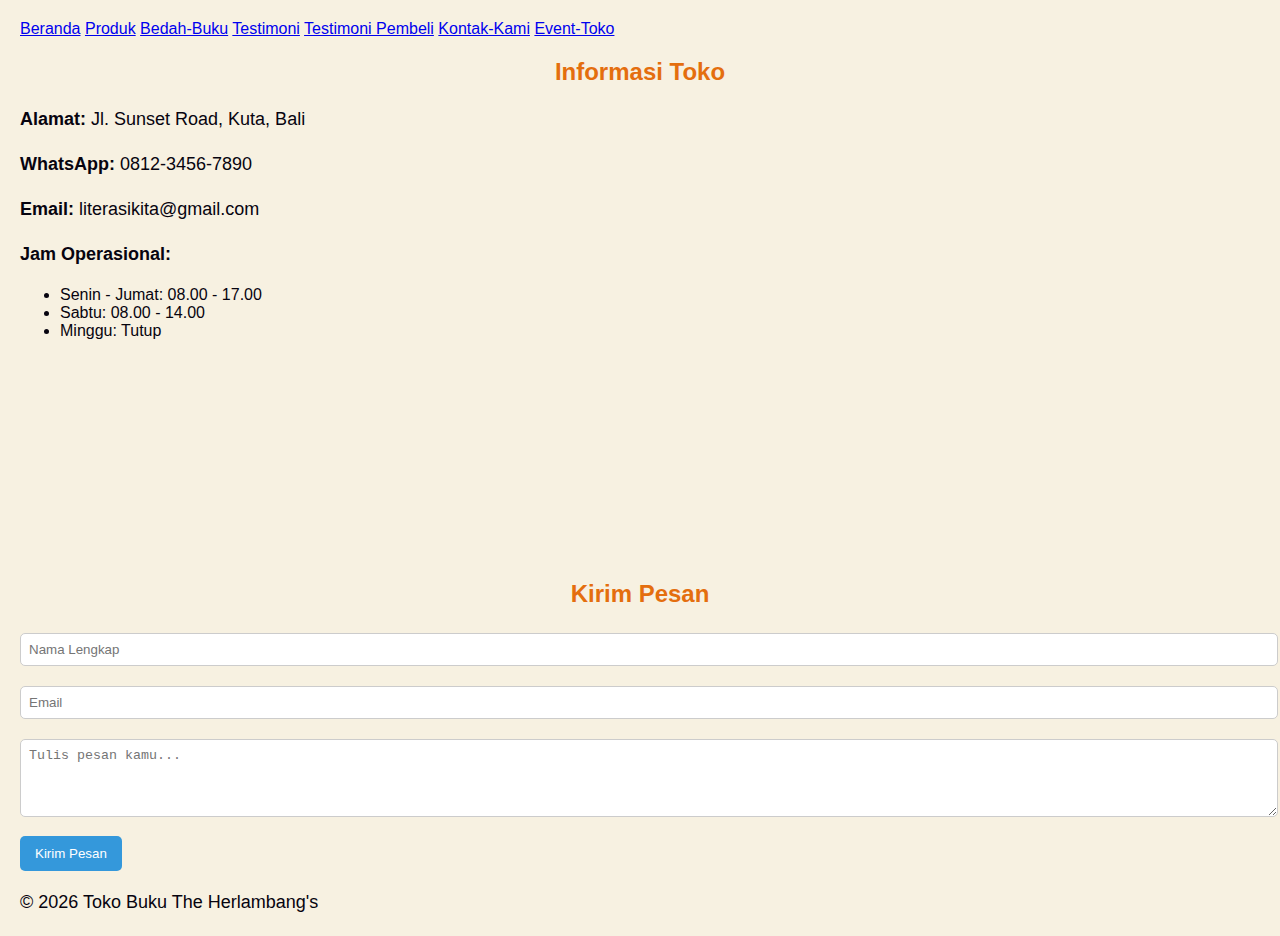
<file: kontak.html>
<!DOCTYPE html>
<html lang="id">
<head>
<meta charset="UTF-8">

<meta name="viewport" content="width=device-width, initial-
scale=1.0">

<title>Profil Usaha Buku</title>
<link rel="stylesheet" href="style.css" />
</head>
<body>
<nav class="simple-nav">
  <a href="index.html">Beranda</a>
  <a href="produk.html">Produk</a>
  <a href="bedah-buku.html">Bedah-Buku</a>
  <a href="testimoni.html">Testimoni</a>
  <a href="tampil-testimoni.html">Testimoni Pembeli</a>
  <a href="kontak.html">Kontak-Kami</a>
  <a href="event.html">Event-Toko</a>
</nav>
<title>Kontak - Toko Buku The Herlambang's</title>

</head>
<body>
<div class="info-box">
  <h2>Informasi Toko</h2>
  <p><strong>Alamat:</strong> Jl. Sunset Road, Kuta, Bali</p>
  <p><strong>WhatsApp:</strong> 0812-3456-7890</p>
  <p><strong>Email:</strong> literasikita@gmail.com</p>

  <p><strong>Jam Operasional:</strong></p>
  <ul>
    <li>Senin - Jumat: 08.00 - 17.00</li>
    <li>Sabtu: 08.00 - 14.00</li>
    <li>Minggu: Tutup</li>
  </ul>

  <div class="map">
    <iframe 
      src="https://www.google.com/maps?q=Sunset+Road+Bali&output=embed"
      width="100%" 
      height="200" 
      style="border:0;" 
      loading="lazy">
    </iframe>
  </div>
  <div class="form-box">
  <h2>Kirim Pesan</h2>

  <form>
    <input type="text" placeholder="Nama Lengkap" required>
    <input type="email" placeholder="Email" required>
    <textarea rows="4" placeholder="Tulis pesan kamu..." required></textarea>
    <button type="submit">Kirim Pesan</button>
  </form>
</div>
</body>
</html>
<footer>
    <p>&copy; 2026 Toko Buku The Herlambang's </p>
</footer>
</file>
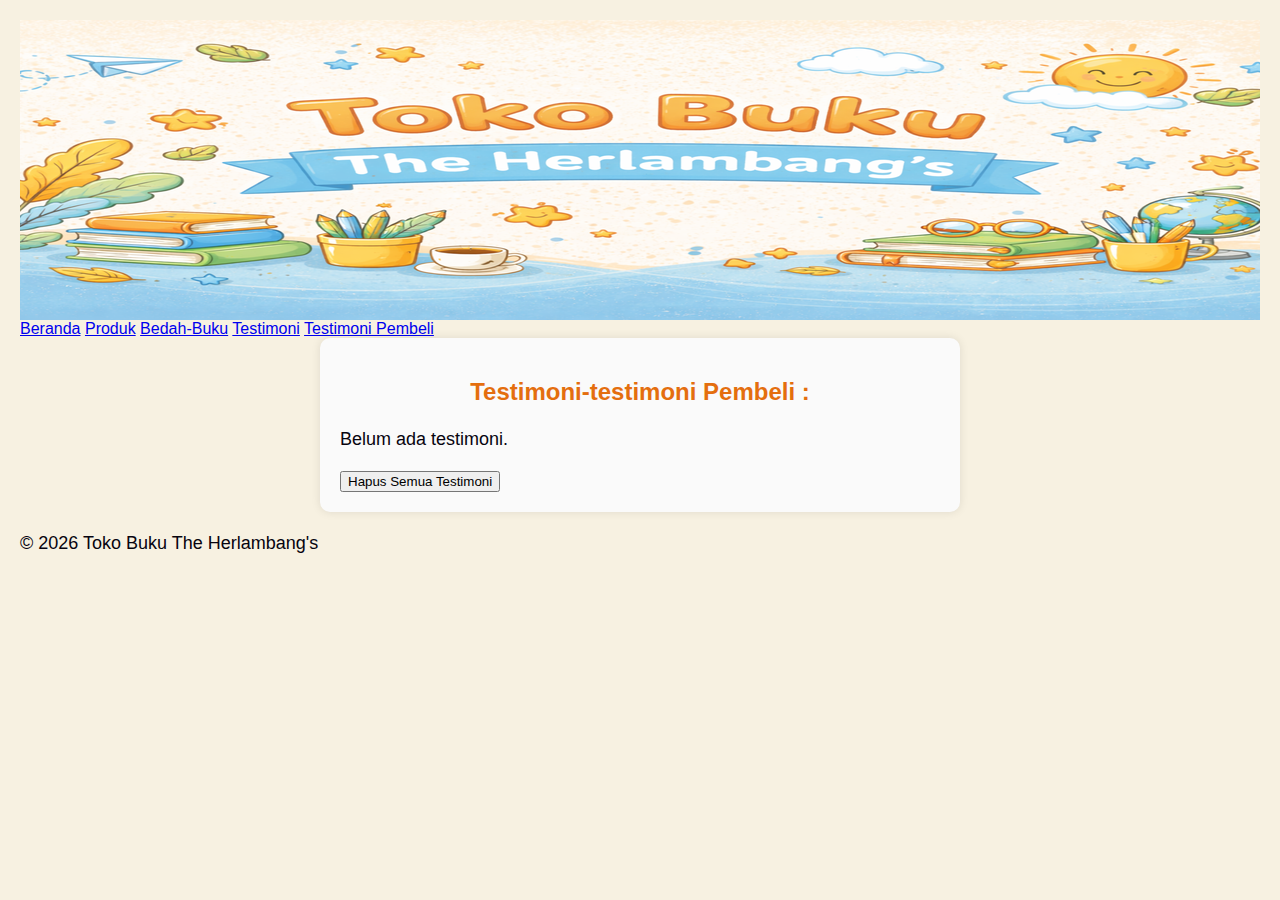
<file: tampil-testimoni.html>
<html lang="id">
<head>
<meta charset="UTF-8">

<meta name="viewport" content="width=device-width, initial-scale=1.0">
<title>Formulir Testimoni - Toko buku The Herlambang's</title>
<link rel="stylesheet" href="style.css" />
</head>
<body>
<header class="banner">
  <img src="banner_1312x300.png" alt="Toko Buku The Herlambang's">
</header>
<header>
<nav>
<a href="index.html">Beranda</a>
<a href="produk.html">Produk</a>
<a href="bedah-buku.html">Bedah-Buku</a>
<a href="testimoni.html">Testimoni</a>
<a href="tampil-testimoni.html">Testimoni Pembeli</a>
</nav>
</header>
<main class="formulir">
  <h2>Testimoni-testimoni Pembeli :</h2>
  <div id="daftarTestimoni"></div>

  <button id="hapusSemua">Hapus Semua Testimoni</button>

  <section>
     <div id="daftarTestimoni"></div>
  </section>
</main>
 
<footer>
  <p>&copy; 2026 Toko Buku The Herlambang's</p>
</footer>

<script>
    const container =document.getElementById('daftarTestimoni');
    const testimoniList =JSON.parse(localStorage.getItem('testimoniList')) || [];
    if (testimoniList.length === 0) {
     container.innerHTML = "<p>Belum ada testimoni.</p>";
   } else {
    testimoniList.forEach((t, i) => {
      const el = document.createElement('div');
      el.className = 'testimoni-box';
      el.innerHTML = `
        <p><strong>Nama:</strong> ${t.nama}</p>
        <p><strong>Asal Sekolah/Instansi/komunitas:</strong> ${t.asal}</p>
        <p><strong>Judul:</strong> ${t.judul}</p>
        <p><strong>Rating:</strong> ${t.rating}</p>
        <p><strong>Email:</strong> ${t.email}</p>
        <p><strong>Testimoni Anda:</strong> ${t.pesan}</p>
       `;
        container.appendChild(el);    
    });
        }
document.getElementById("hapusSemua").addEventListener("click", function() {
    const konfirmasi = confirm("apakah Anda yakin ingin menghapus semua testimoni?");
     if (konfirmasi) {
       localStorage.removeItem("testimoniList");
       location.reload();
    }
     });
</script>
</body>
</html>
</file>
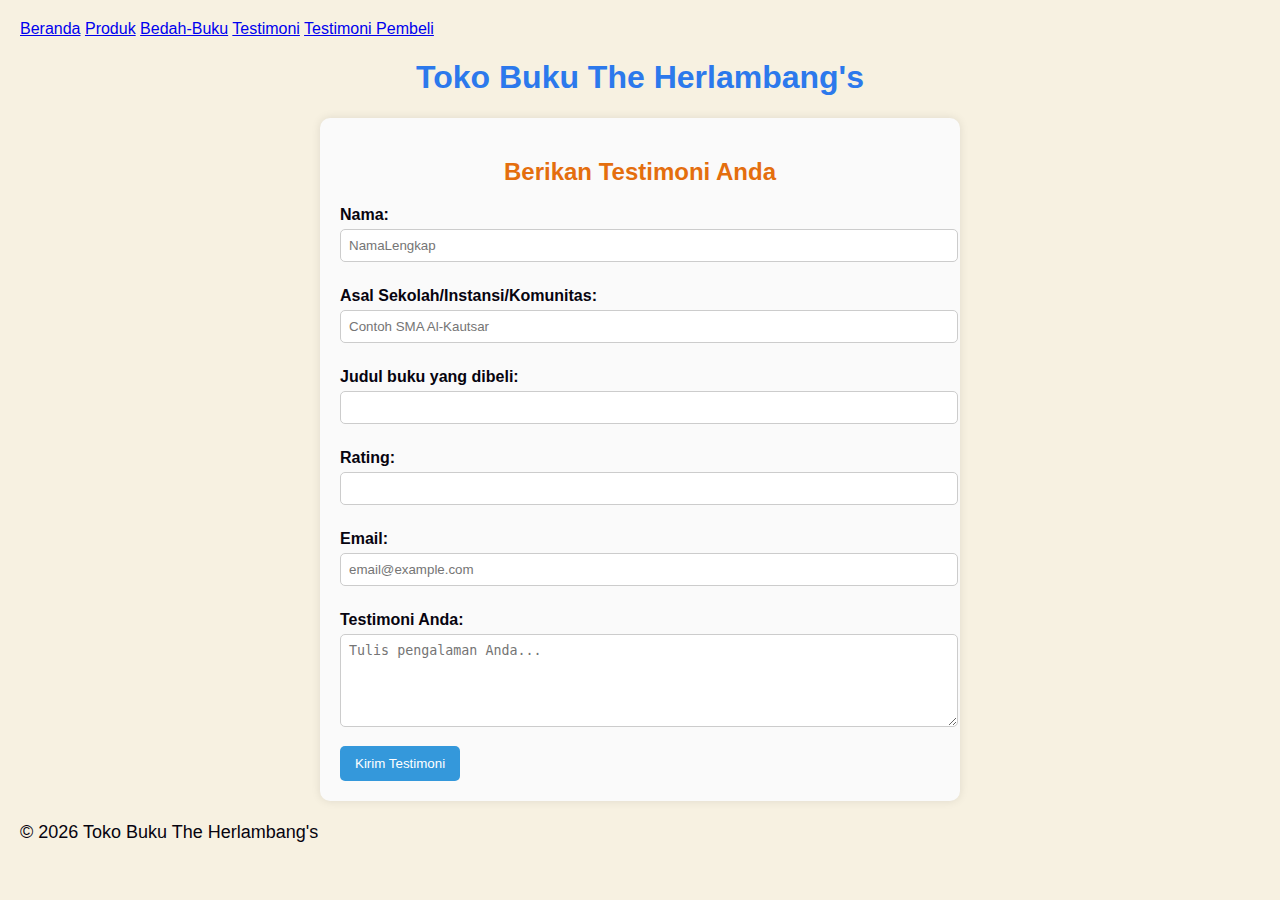
<file: testimoni.html>
<!DOCTYPE html>
<html lang="id">
<head>
<meta charset="UTF-8">

<meta name="viewport" content="width=device-width, initial-
scale=1.0">

<title>Profil Usaha Buku</title>
<link rel="stylesheet" href="style.css" />
</head>
<body>
<nav>
<a href="index.html">Beranda</a>
<a href="produk.html">Produk</a>
<a href="bedah-buku.html">Bedah-Buku</a>
<a href="testimoni.html">Testimoni</a>
<a href="tampil-testimoni.html">Testimoni Pembeli</a>
</nav>
<h1>Toko Buku The Herlambang's</h1>
<main class="formulir">
<h2>Berikan Testimoni Anda</h2>
<form id="formTestimoni">
    <label for="nama">Nama:</label>
    <input  type="text"   id="nama"  name="nama"   required  placeholder="NamaLengkap">

    <label for="asal">Asal Sekolah/Instansi/Komunitas:</label>
    <input type="text"   id="asal"  name="asal"   required placeholder="Contoh SMA Al-Kautsar">

    <label for="judul">Judul buku yang dibeli:</label>
    <input type="text"  id="judul"  name="judul">

    <label for="rating">Rating:</label>
    <input type="number"  id="rating"   name="rating">

    <label for="email">Email:</label>
    <input  type="email"  id="email"   name="email"   required placeholder="email@example.com">

    <label for="pesan">Testimoni Anda:</label>
    <textarea id="pesan"   name="pesan"   required placeholder="Tulis pengalaman Anda..."  rows="5"></textarea>

    <button type="submit">Kirim Testimoni</button>
</form>   
 </main>
<footer>
  <p>&copy; 2026 Toko Buku The Herlambang's</p>
</footer> 
 
<script>
    document.getElementById('formTestimoni').addEventListener('submit', function(e) {
      e.preventDefault();
     const nama =document.getElementById('nama').value;
     const asal =document.getElementById('asal').value;
     const judul =document.getElementById('judul').value;
     const rating =document.getElementById('rating').value;              
     const email =document.getElementById('email').value;
     const pesan = document.getElementById('pesan').value;
     const dataBaru = { nama,asal,judul,rating,email,pesan };

     // Ambil list dari localStorage
     const testimoniList =JSON.parse(localStorage.getItem('testimoniLIst')) || [];
     // Tambahkan testimoni baru
     testimoniList.push(dataBaru);
     // Simpan kembali ke localstorage
     localStorage.setItem('testimoniList',JSON.stringify(testimoniList));
     // Arahkan ke halaman konfirmasi
     window.location.href = 'proses-testimoni.html';
     });
</script>
</body>
</html>
</file>
<file: style.css>
body {
background-color: #f7f1e1;
color: #07040f; 
font-family:'Trebuchet MS', 'Lucida Sans Unicode', 'Lucida Grande', 'Lucida Sans', Arial, sans-serif;
margin: 20px;
}
h1 {
color: #2c79ec;
text-align: center;
}
h2 {
color:#e46e0e;
text-align: center;
}
p {
font-size: 18px;
text-align: left;
line-height: 1.5;
}
 



.daftar-produk {
  display: grid;
  grid-template-columns: repeat(auto-fit, minmax(250px, 1fr));
  gap: 20px;
  padding: 20px;
}

.produk {
  background-color: #fff;
  border: 1px solid #ddd;
  padding: 15px;
  text-align: center; /* pusatkan isi */
  box-shadow: 0 2px 6px rgba(0, 0, 0, 0.1);
}

.produk img {
  width: 120px;
  height: auto;
  border-radius: 5px;
  margin: 0 auto 10px; /* pusatkan gambar */
  display: block;
}

.produk h2,
.produk h3 {
  color: #2c3e50;
  margin: 5px 0;
}

.produk h2 {
  font-size: 20px;
}

.produk h3 {
  font-size: 16px;
}

.harga {
  font-weight: bold;
  color: #2c79ec;
}

.deskripsi {
  font-size: 14px;
  color: #555;
  text-align: left; /* opsional: deskripsi tetap rapi */
}

.artikel {
  max-width: 700px;
  margin: auto;
  padding: 20px;
  background-color: #fdfdfd;
  font-family: 'Georgia', serif;

  line-height: 1.8;
}

.artikel .penulis {
  font-style: italic;
  color: #666;
  margin-bottom: 20px;
}

.artikel .sampul {
  width: 180px;
  float: right;
  margin: 0 0 20px 20px;
  border: 1px solid #ccc;
  box-shadow: 2px 2px 6px rgba(0,0,0,0.1);
}

.artikel blockquote {
  font-style: italic;
  padding-left: 20px;
  margin: 20px 0;
  border-left: 4px solid #2c79ec;
  color: #6a7688;
  background-color: #f9f9f9;
}

.btn-kembali {
  display: inline-block;
  margin-top: 30px;
  padding: 10px 16px;
  background-color: #0066cc;
  color: white;
  text-decoration: none;
  border-radius: 4px;
}

.btn-kembali:hover {
  background-color: #004d99;
}

.formulir {
  max-width:  600px;
  margin: auto;
  padding: 20px;
  background-color: #fafafa;
  border-radius: 10px;
  box-shadow: 0 0 10px rgba(0, 0, 0, 0.1);
}

form label {
  display: block;
  margin-top: 10px;
  font-weight: bold;
}

form input,
form select,
form textarea {
  width: 100%;
  padding: 8px;
  margin-top: 5px;
  margin-bottom: 15px;
  border-radius: 5px;
  border: 1px  solid #ccc;
}

form button {
  background-color: #3498db;
  color: white;
  padding: 10px 15px;
  border: none;
  border-radius: 5px;
  cursor: pointer;
}

form button:hover {
  background-color: #2980b9;
}

.banner {
  height: 300px;
  overflow: hidden;
}

.banner img {
  width: 100%;
  height: 100%;
  object-fit: cover;
  object-position: center 60%;
  display: block;
}
</file>
